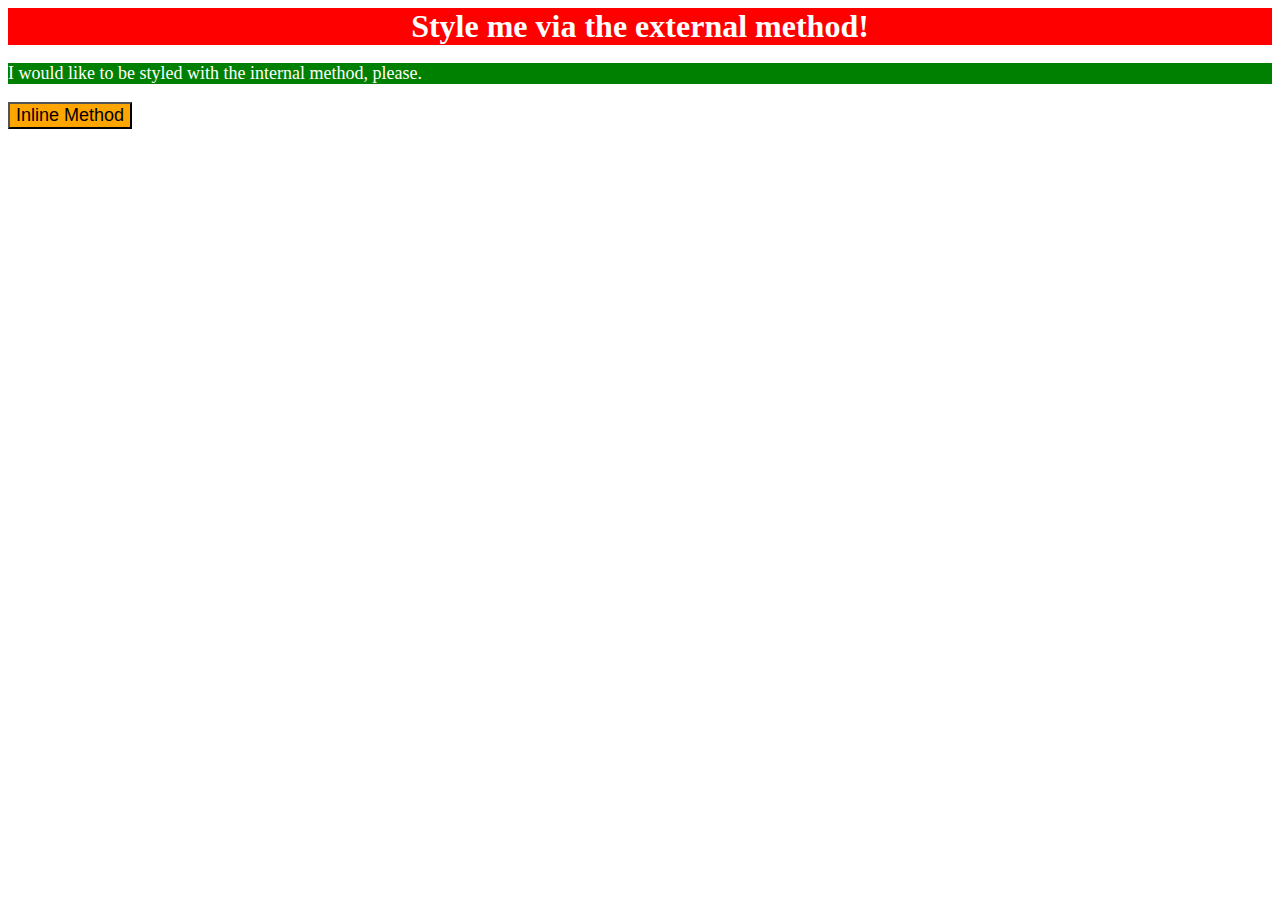
<file: foundations/01-css-methods/index.html>
<!DOCTYPE html>
<html lang="en">
<head>
  <meta charset="UTF-8">
  <meta http-equiv="X-UA-Compatible" content="IE=edge">
  <meta name="viewport" content="width=device-width, initial-scale=1.0">
  <title>Methods for Adding CSS</title>
  <link rel="stylesheet" href="styles.css">
  <style>
    p {
      background-color: green;
      color: white;
      font-size: 18px;
    }
  </style>
</head>
<body>
  <div>Style me via the external method!</div>
  <p>I would like to be styled with the internal method, please.</p>
  <button style="background-color: orange; font-size: 18px;">Inline Method</button>
</body>
</html>
</file>
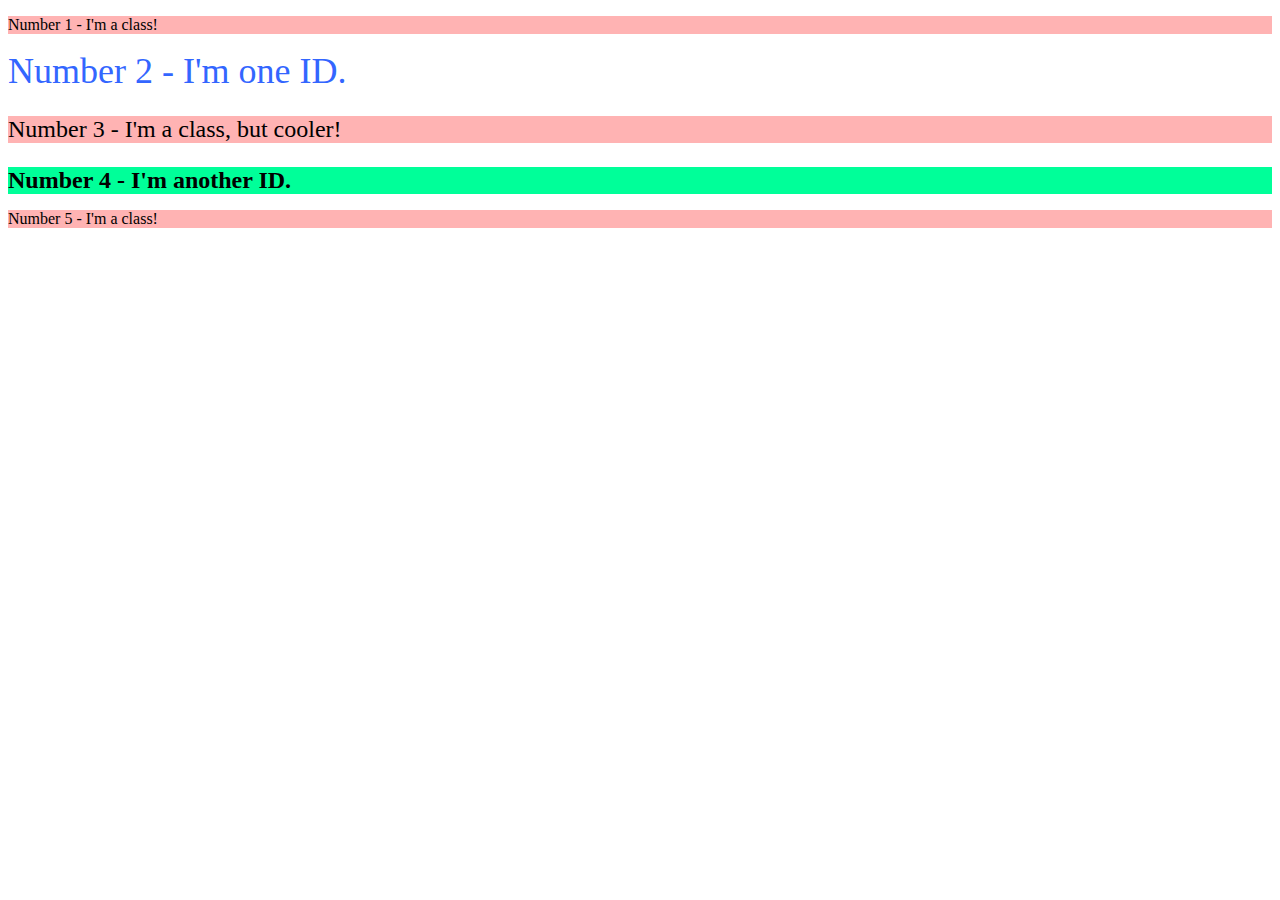
<file: foundations/02-class-id-selectors/index.html>
<!DOCTYPE html>
<html lang="en">
<head>
  <meta charset="UTF-8">
  <meta http-equiv="X-UA-Compatible" content="IE=edge">
  <meta name="viewport" content="width=device-width, initial-scale=1.0">
  <title>Class and ID Selectors</title>
  <link rel="stylesheet" href="style.css">
</head>
<body>
  <p class="odds">
    Number 1 - I'm a class!
  </p>
  <div id="Num2Blue">
    Number 2 - I'm one ID.
  </div>
  <p class="odds f24">
    Number 3 - I'm a class, but cooler!
  </p>
  <div id=Num4Grn>
    Number 4 - I'm another ID.
  </div>
  <p class="odds">
    Number 5 - I'm a class!
  </p>
</body>
</html>
</file>
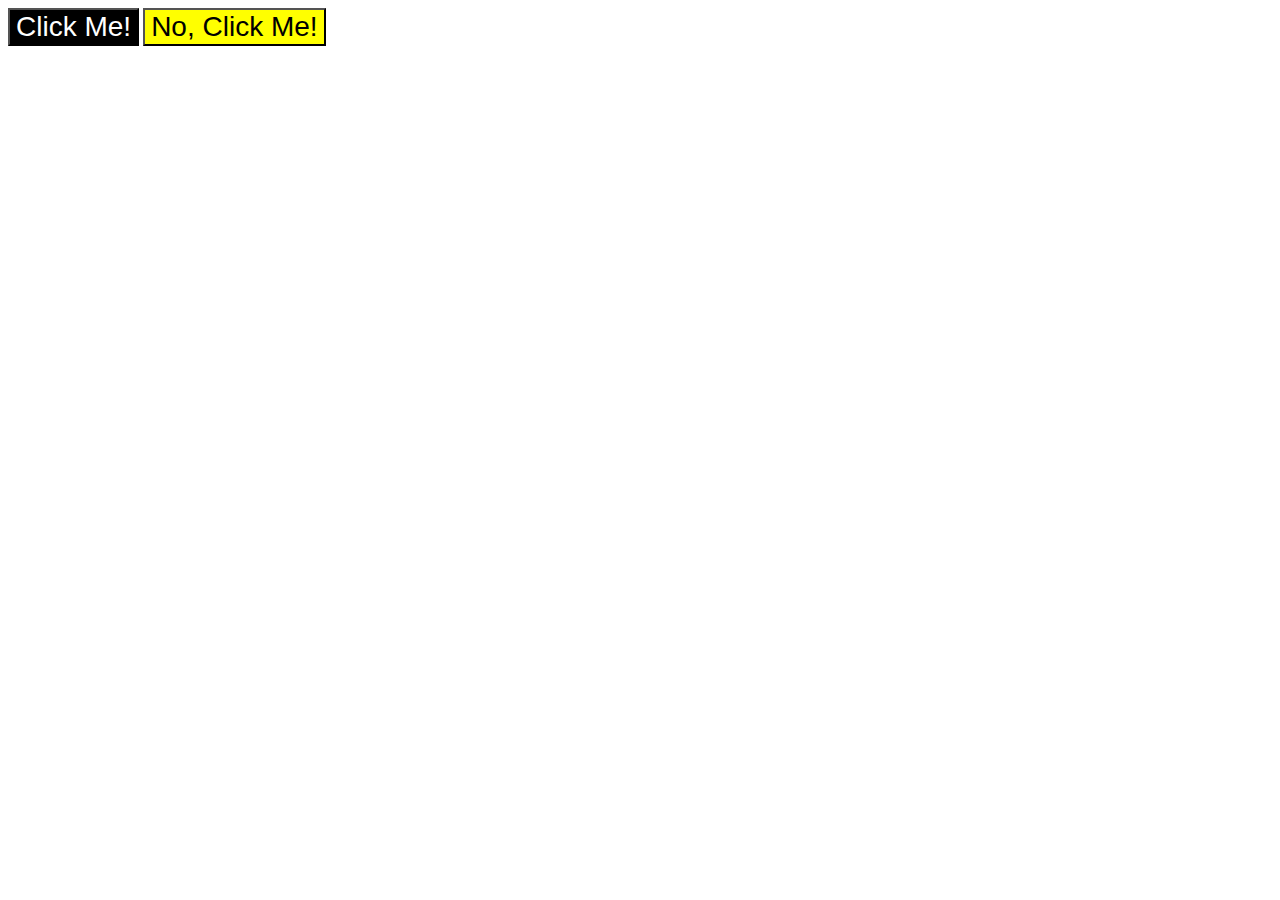
<file: foundations/03-grouping-selectors/index.html>
<!DOCTYPE html>
<html lang="en">
<head>
  <meta charset="UTF-8">
  <meta http-equiv="X-UA-Compatible" content="IE=edge">
  <meta name="viewport" content="width=device-width, initial-scale=1.0">
  <title>Grouping Selectors</title>
  <link rel="stylesheet" href="style.css">
</head>
<body>
  <button class="Left">
    Click Me!
  </button>
  <button class="Right">
    No, Click Me!
  </button>
</body>
</html>
</file>
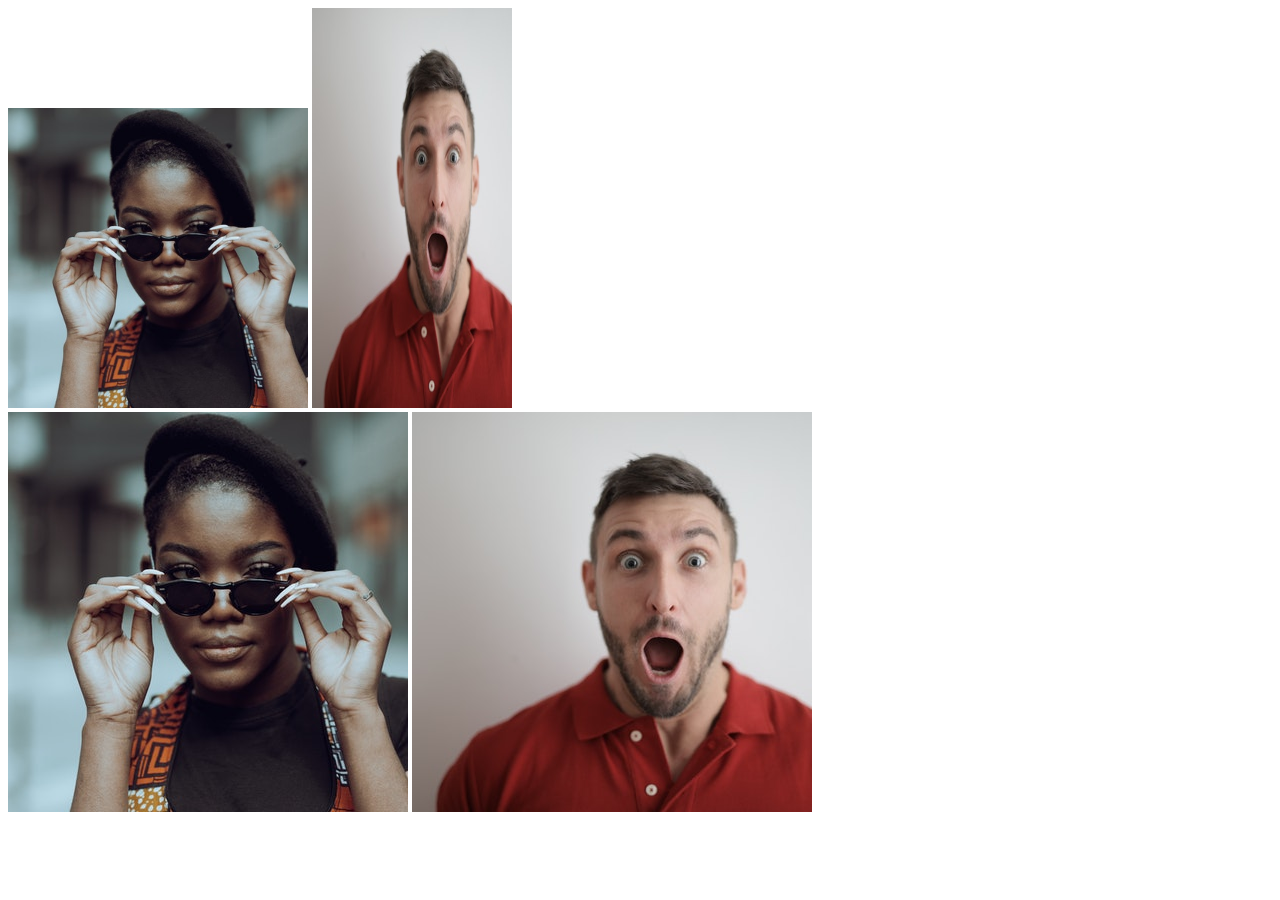
<file: foundations/04-chaining-selectors/index.html>
<!DOCTYPE html>
<html lang="en">
<head>
  <meta charset="UTF-8">
  <meta http-equiv="X-UA-Compatible" content="IE=edge">
  <meta name="viewport" content="width=device-width, initial-scale=1.0">
  <title>Chaining Selectors</title>
  <link rel="stylesheet" href="style.css">
</head>
<body>
  <!-- Use the classes BELOW this line -->
  <div>
    <img class="avatar proportioned" src="./pexels-katho-mutodo-8434791.jpg" alt="">
    <img class="avatar distorted" src="./pexels-andrea-piacquadio-3777931.jpg" alt="">
  </div>
  <!-- Use the classes ABOVE this line -->
  <div>
    <img class="original proportioned" src="./pexels-katho-mutodo-8434791.jpg" alt="">
    <img class="original distorted" src="./pexels-andrea-piacquadio-3777931.jpg" alt="">
  </div>
</body>
</html>
</file>
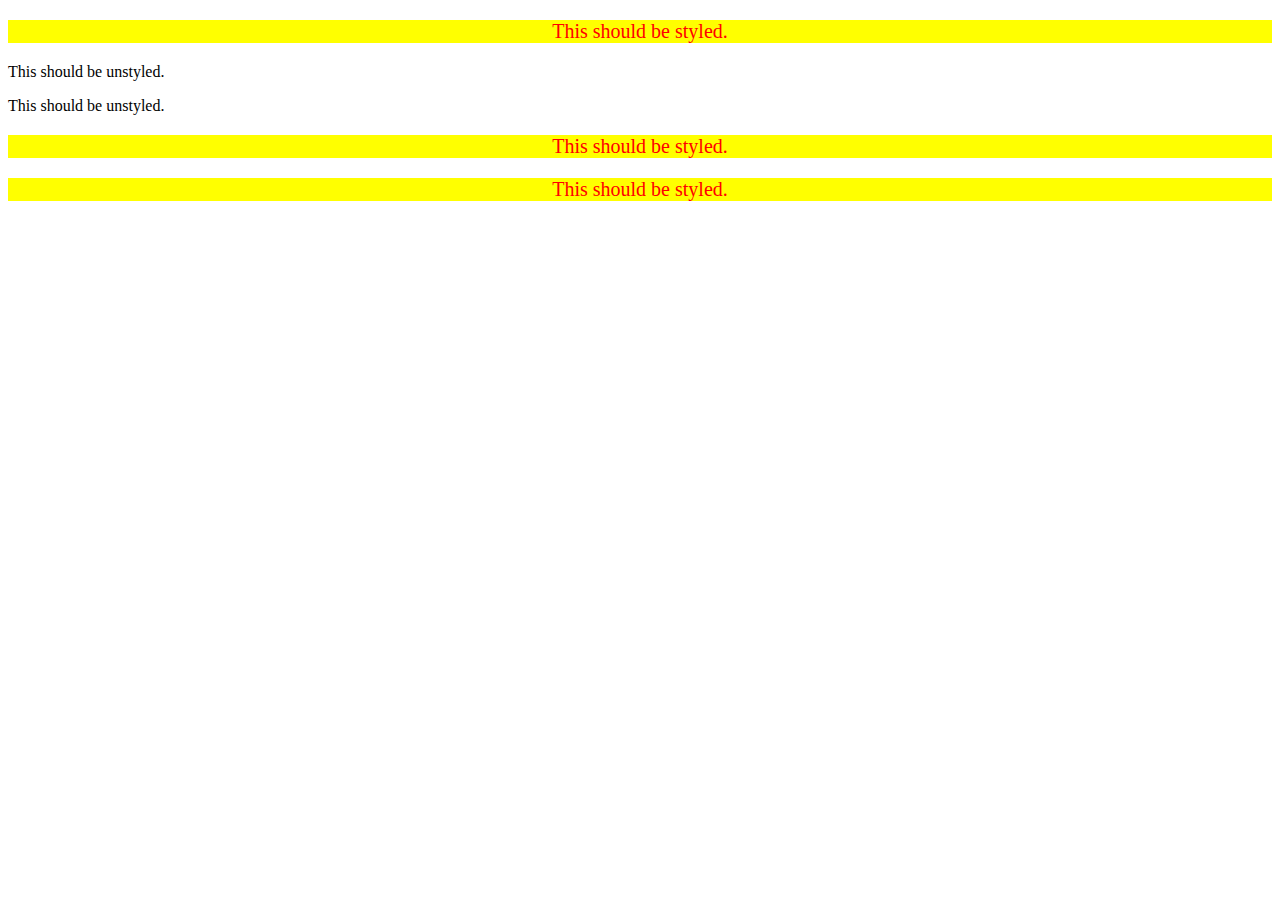
<file: foundations/05-descendant-combinator/index.html>
<!DOCTYPE html>
<html lang="en">
<head>
  <meta charset="UTF-8">
  <meta http-equiv="X-UA-Compatible" content="IE=edge">
  <meta name="viewport" content="width=device-width, initial-scale=1.0">
  <title>Descendant Combinator</title>
  <link rel="stylesheet" href="style.css">
</head>
<body>
  <div class="container">
    <p class="text">This should be styled.</p>
  </div>
  <p class="text">This should be unstyled.</p>
  <p class="text">This should be unstyled.</p>
  <div class="container">
    <p class="text">This should be styled.</p>
    <p class="text">This should be styled.</p>
  </div>
</body>
</html>
</file>
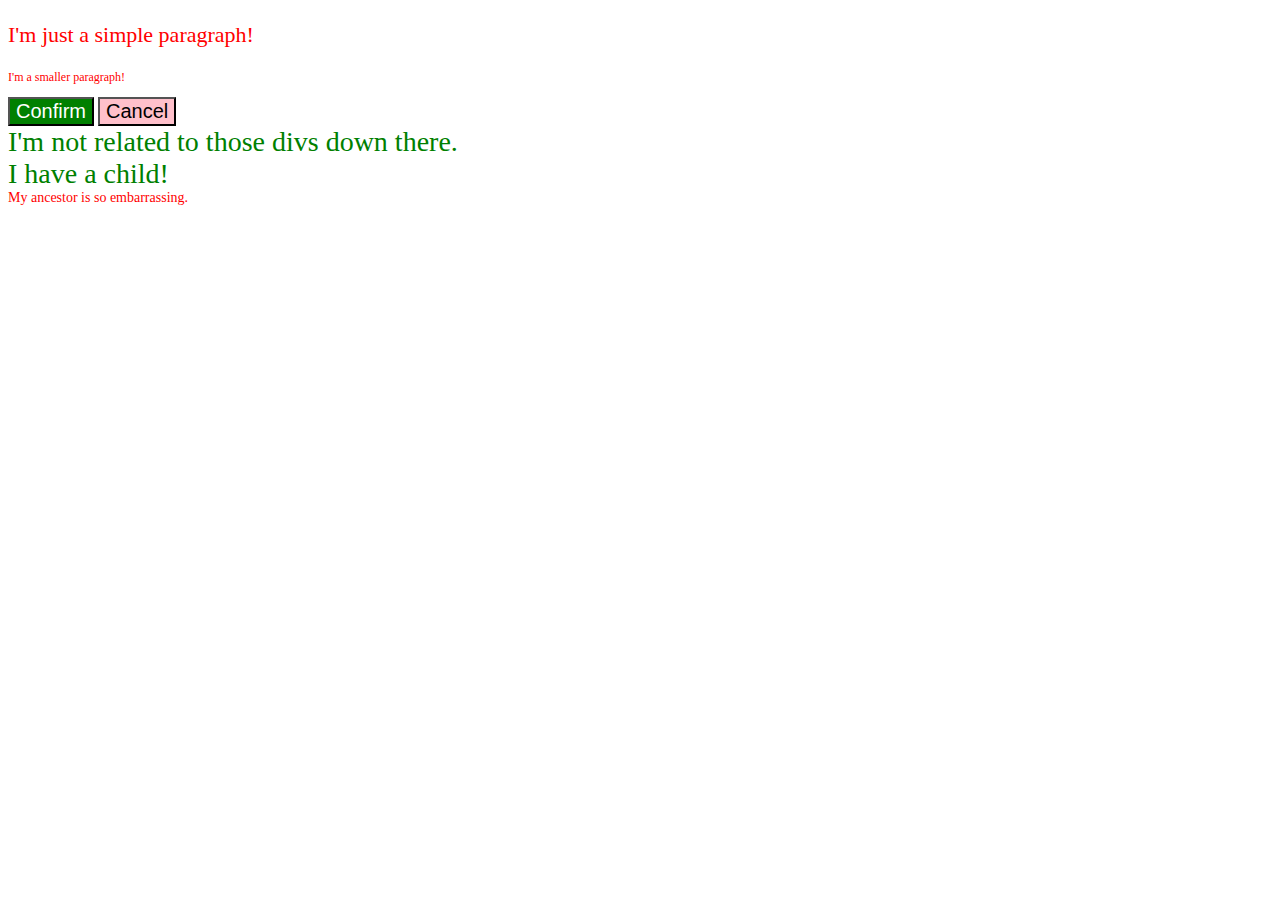
<file: foundations/06-cascade-fix/index.html>
<!DOCTYPE html>
<html lang="en">
<head>
  <meta charset="UTF-8">
  <meta http-equiv="X-UA-Compatible" content="IE=edge">
  <meta name="viewport" content="width=device-width, initial-scale=1.0">
  <title>Fix the Cascade</title>
  <link rel="stylesheet" href="style.css">
</head>
<body>
  <p class="para">I'm just a simple paragraph!</p>
  <p class="para small-para">I'm a smaller paragraph!</p>

  <button id="confirm-button" class="button confirm">Confirm</button>
  <button id="cancel-button" class="button cancel">Cancel</button>

  <div class="text">I'm not related to those divs down there.</div>
  <div class="text">I have a child!
    <div class="text child">My ancestor is so embarrassing.</div>
  </div>
</body>
</html>
</file>
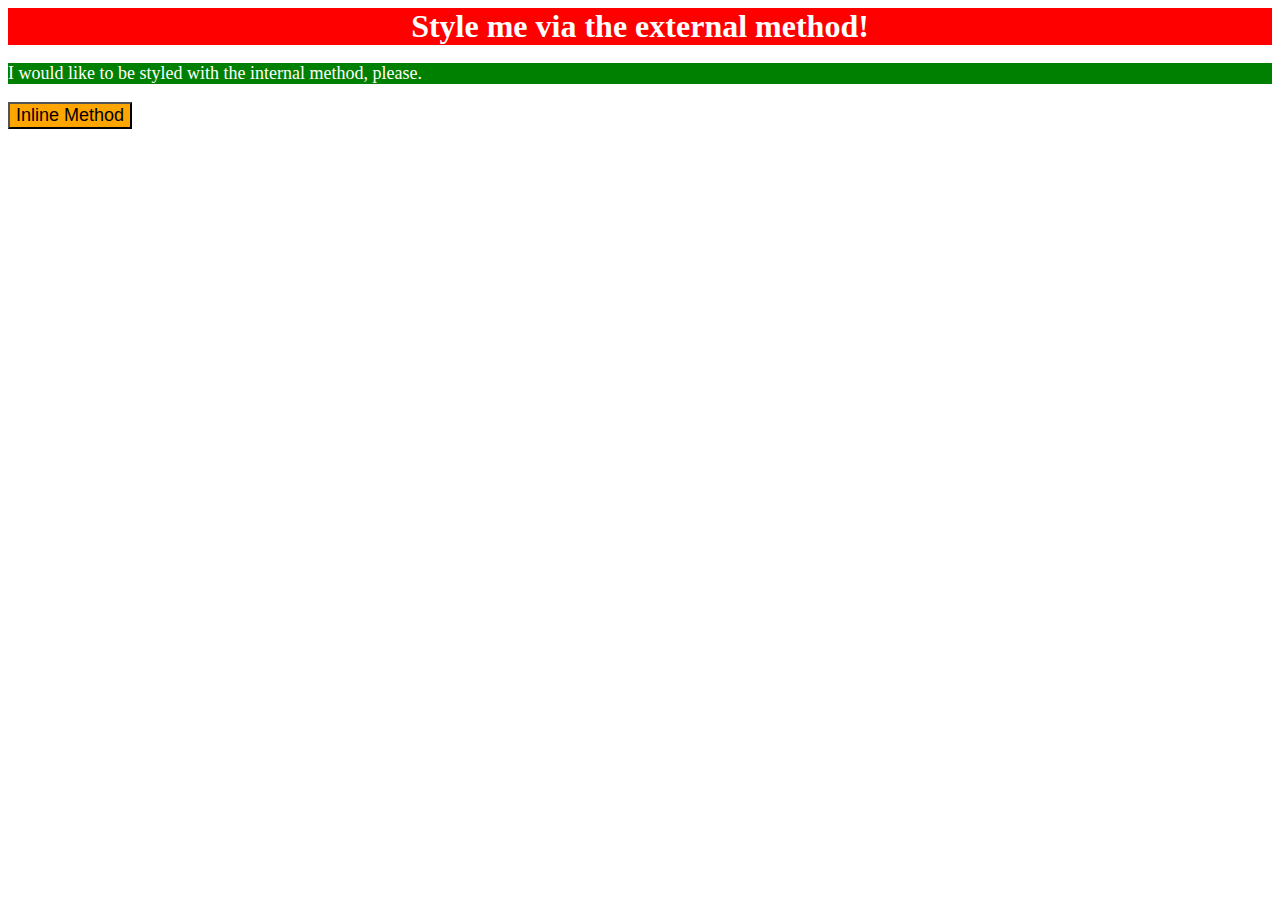
<file: foundations/01-css-methods/solution/solution.html>
<!DOCTYPE html>
<html lang="en">
<head>
  <meta charset="UTF-8">
  <meta http-equiv="X-UA-Compatible" content="IE=edge">
  <meta name="viewport" content="width=device-width, initial-scale=1.0">
  <title>Methods for Adding CSS</title>
  <link rel="stylesheet" href="solution.css">

  <style>
    p {
      background-color: green;
      color: white;
      font-size: 18px;
    }
  </style>
</head>
<body>
  <div>Style me via the external method!</div>
  <p>I would like to be styled with the internal method, please.</p>
  <button style="background-color: orange; font-size: 18px;">Inline Method</button>
</body>
</html>
</file>
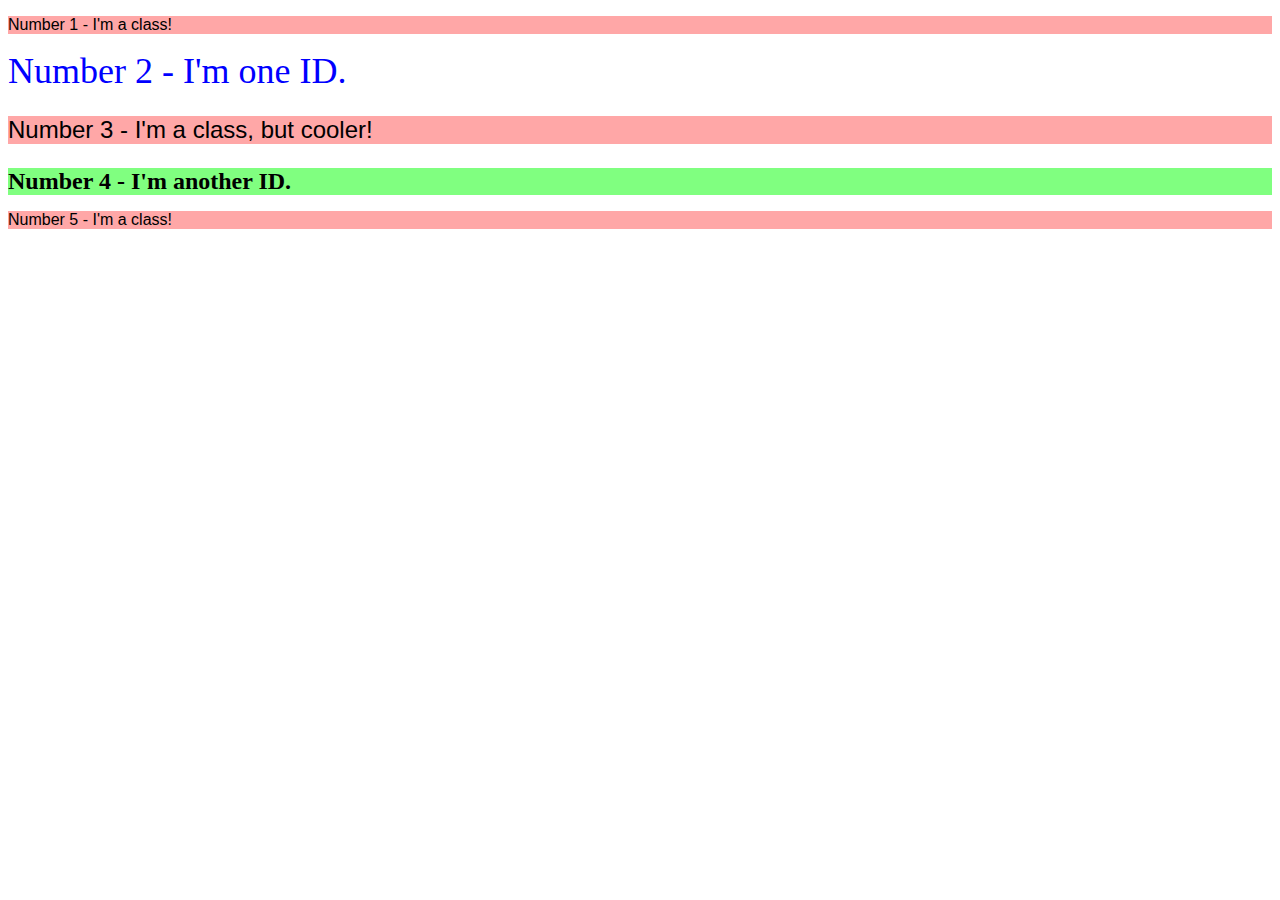
<file: foundations/02-class-id-selectors/solution/solution.html>
<!DOCTYPE html>
<html lang="en">
<head>
  <meta charset="UTF-8">
  <meta http-equiv="X-UA-Compatible" content="IE=edge">
  <meta name="viewport" content="width=device-width, initial-scale=1.0">
  <title>Class and ID Selectors</title>
  <link rel="stylesheet" href="solution.css">
</head>
<body>
  <p class="odd">Number 1 - I'm a class!</p>
  <div id="two">Number 2 - I'm one ID.</div>
  <p class="odd oddly-cool">Number 3 - I'm a class, but cooler!</p>
  <div id="four">Number 4 - I'm another ID.</div>
  <p class="odd">Number 5 - I'm a class!</p>
</body>
</html>
</file>
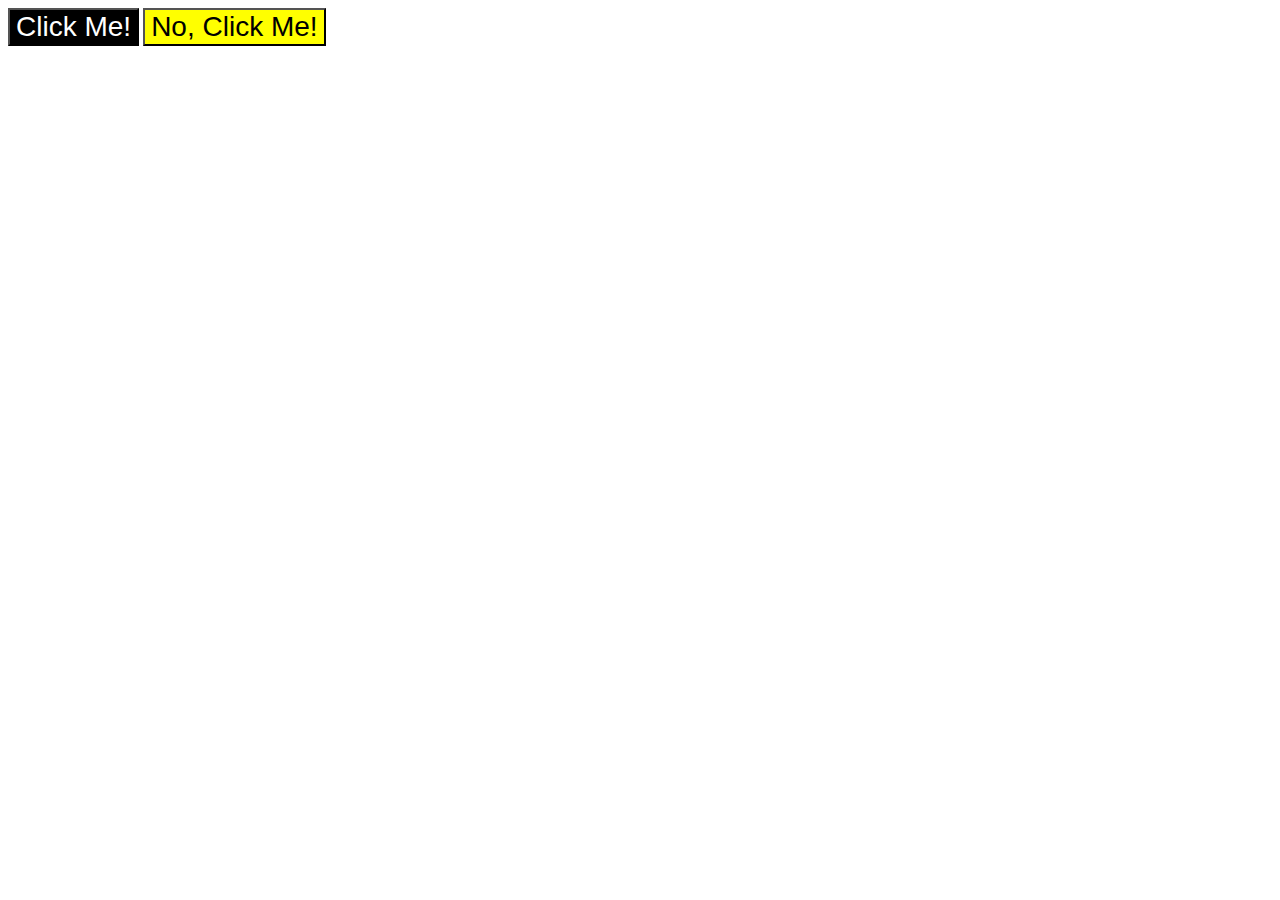
<file: foundations/03-grouping-selectors/solution/solution.html>
<!DOCTYPE html>
<html lang="en">
<head>
  <meta charset="UTF-8">
  <meta http-equiv="X-UA-Compatible" content="IE=edge">
  <meta name="viewport" content="width=device-width, initial-scale=1.0">
  <title>Grouping Selectors</title>
  <link rel="stylesheet" href="solution.css">
</head>
<body>
  <button class="inverted">Click Me!</button>
  <button class="fancy">No, Click Me!</button>
</body>
</html>
</file>
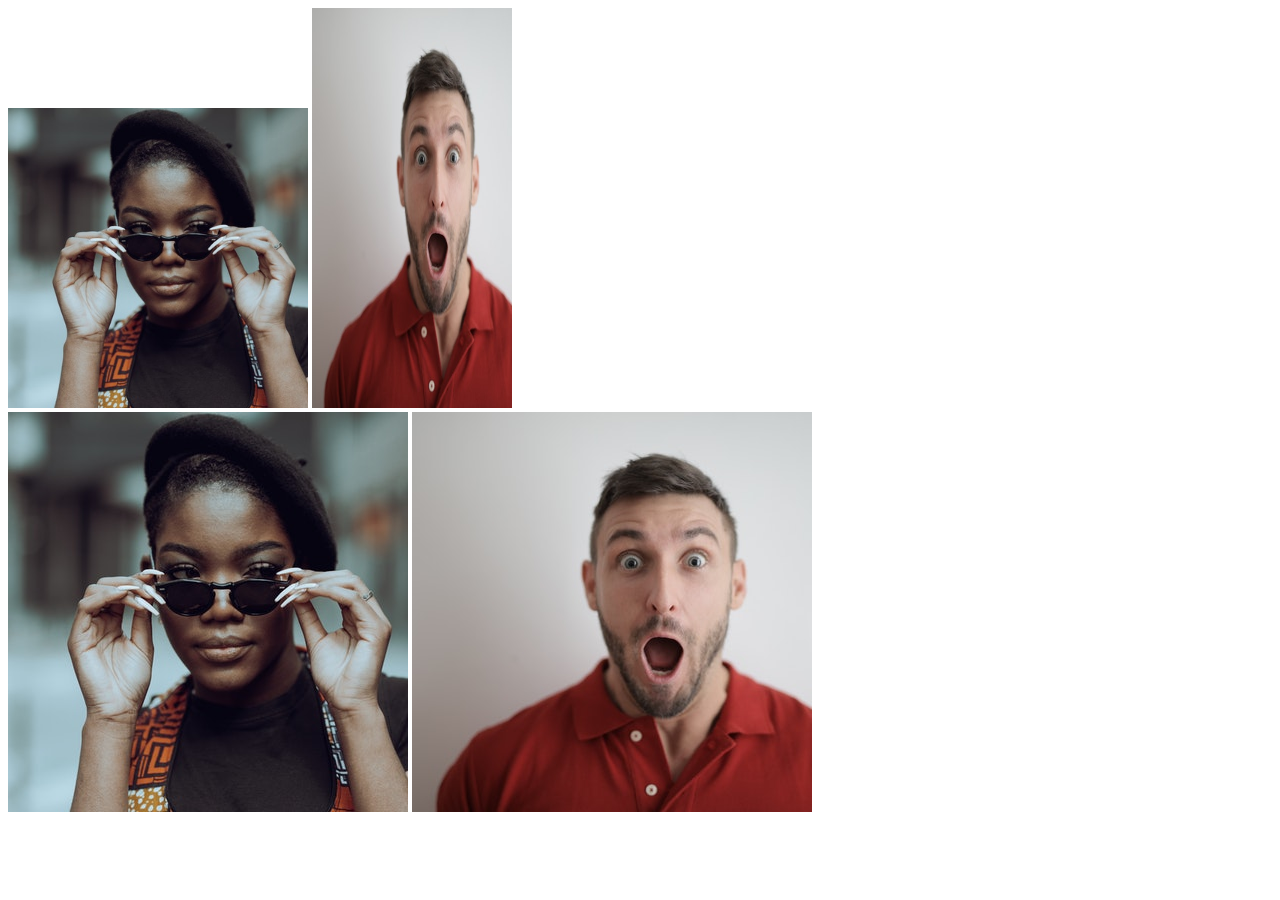
<file: foundations/04-chaining-selectors/solution/solution.html>
<!DOCTYPE html>
<html lang="en">
<head>
  <meta charset="UTF-8">
  <meta http-equiv="X-UA-Compatible" content="IE=edge">
  <meta name="viewport" content="width=device-width, initial-scale=1.0">
  <title>Chaining Selectors</title>
  <link rel="stylesheet" href="solution.css">
</head>
<body>
  <div>
    <img class="avatar proportioned" src="../pexels-katho-mutodo-8434791.jpg" alt="">
    <img class="avatar distorted" src="../pexels-andrea-piacquadio-3777931.jpg" alt="">
  </div>
  <div>
    <img class="original proportioned" src="../pexels-katho-mutodo-8434791.jpg" alt="">
    <img class="original distorted" src="../pexels-andrea-piacquadio-3777931.jpg" alt="">
  </div>
</body>
</html>
</file>
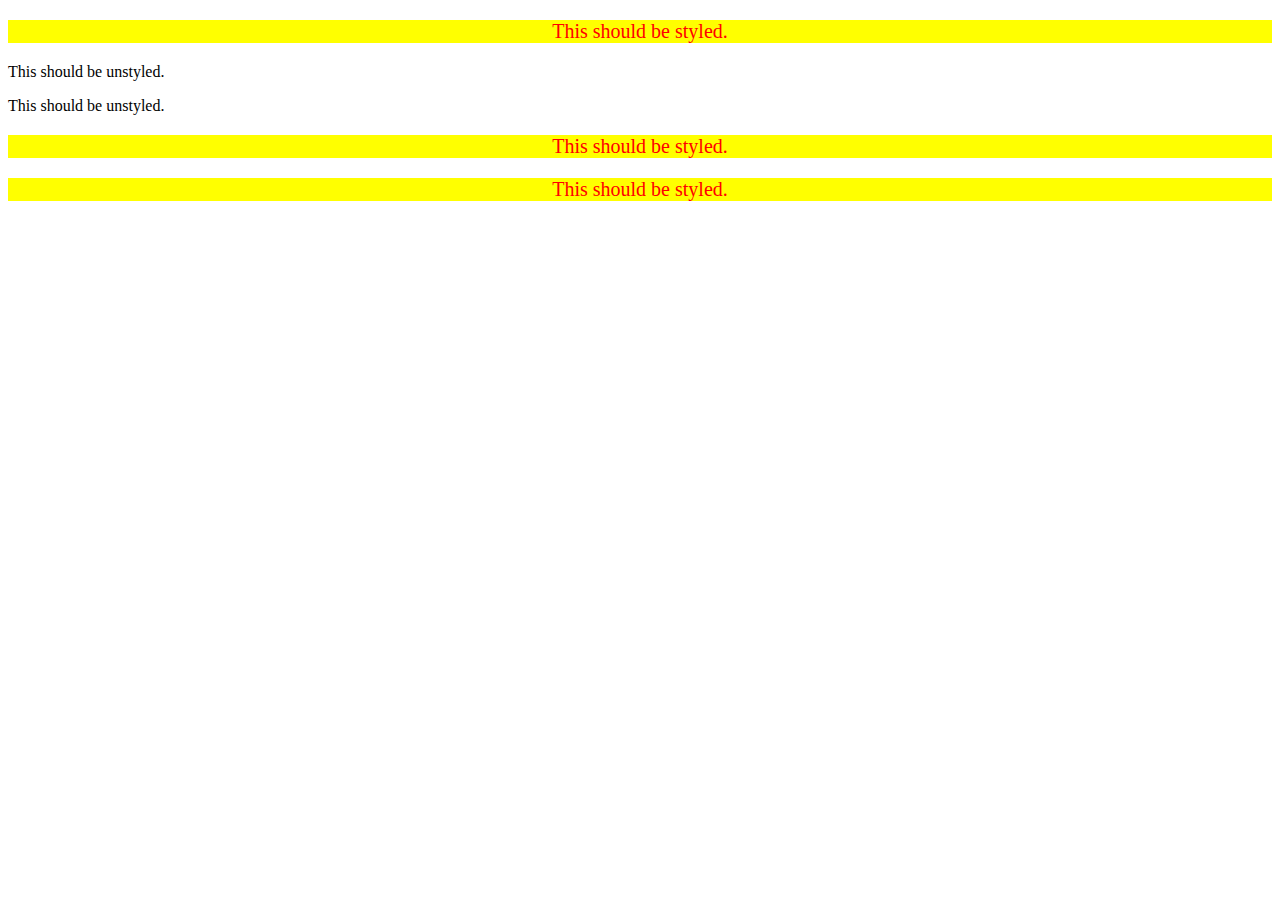
<file: foundations/05-descendant-combinator/solution/solution.html>
<!DOCTYPE html>
<html lang="en">
<head>
  <meta charset="UTF-8">
  <meta http-equiv="X-UA-Compatible" content="IE=edge">
  <meta name="viewport" content="width=device-width, initial-scale=1.0">
  <title>Descendant Combinator</title>
  <link rel="stylesheet" href="solution.css">
</head>
<body>
  <div class="container">
    <p class="text">This should be styled.</p>
  </div>
  <p class="text">This should be unstyled.</p>
  <p class="text">This should be unstyled.</p>
  <div class="container">
    <p class="text">This should be styled.</p>
    <p class="text">This should be styled.</p>
  </div>
</body>
</html>
</file>
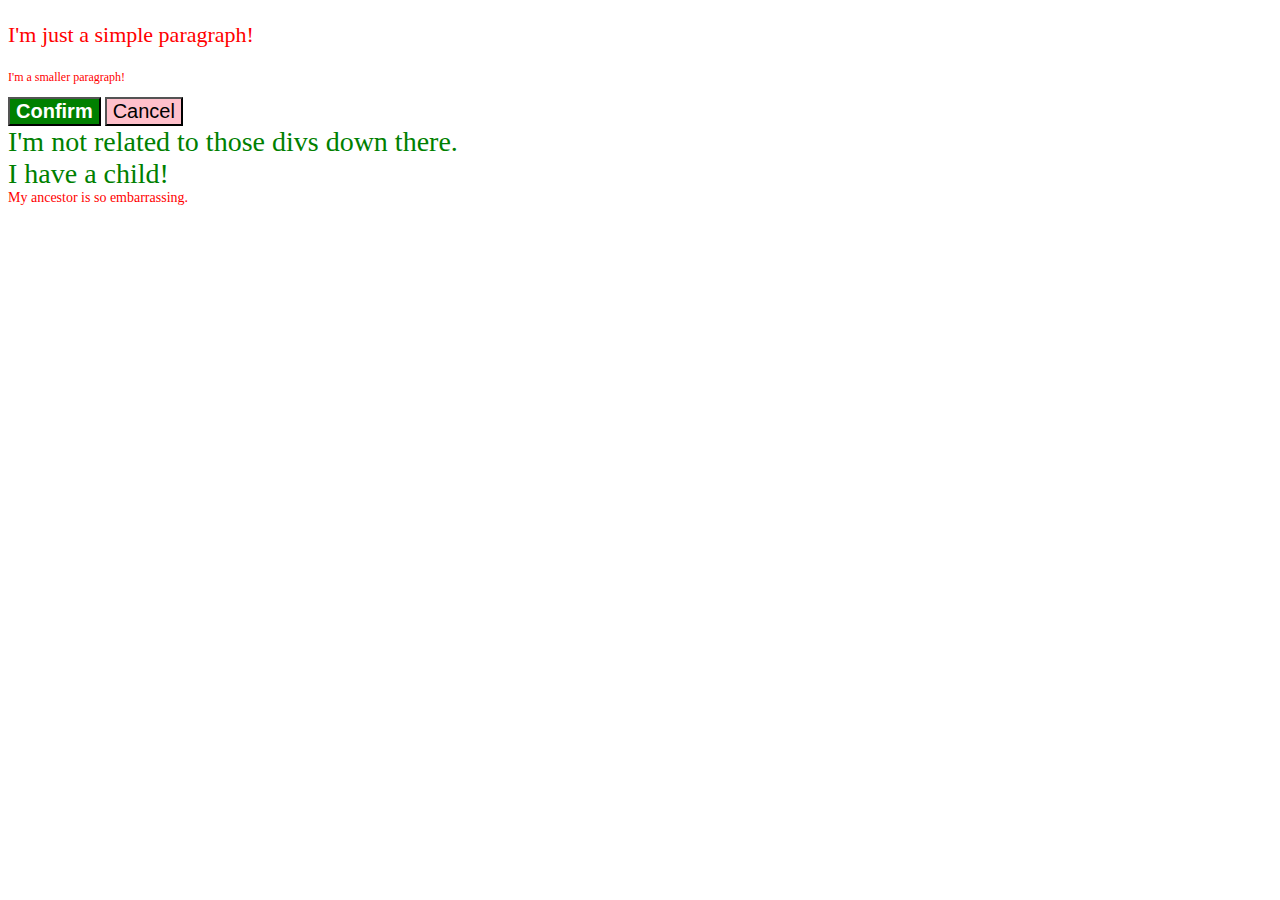
<file: foundations/06-cascade-fix/solution/solution.html>
<!DOCTYPE html>
<html lang="en">
<head>
  <meta charset="UTF-8">
  <meta http-equiv="X-UA-Compatible" content="IE=edge">
  <meta name="viewport" content="width=device-width, initial-scale=1.0">
  <title>Fix the Cascade</title>
  <link rel="stylesheet" href="solution.css">
</head>
<body>
  <p class="para">I'm just a simple paragraph!</p>
  <p class="para small-para">I'm a smaller paragraph!</p>

  <button id="confirm-button" class="button confirm">Confirm</button>
  <button id="cancel-button" class="button cancel">Cancel</button>

  <div class="text">I'm not related to those divs down there.</div>
  <div class="text">I have a child!
    <div class="text child">My ancestor is so embarrassing.</div>
  </div>
</body>
</html>
</file>
<file: foundations/01-css-methods/styles.css>
div {
    background-color: red;
    color: white;
    font-size: 32px;
    font-weight: bold;
    text-align: center;
}
</file>
<file: foundations/02-class-id-selectors/style.css>
.odds {
    background-color: #ffb3b3;
    font-family: 'Veranda', 'sans-serif';
}

#Num2Blue {
    color: #3366ff;
    font-size: 36px;
}

.f24 {
    font-size: 24px;
}

#Num4Grn {
    background-color: #00ff99;
    font-size: 24px;
    font-weight: bold;
}
</file>
<file: foundations/03-grouping-selectors/style.css>
.Left, .Right {
    font-size: 28px;
    font-family:'Helvetica', 'Times New Roman', 'snas-serif'; 
} 

.Left {
    background-color: black;
    color: white;
}
.Right {
    background-color: yellow;
}
</file>
<file: foundations/04-chaining-selectors/style.css>
.avatar.proportioned {
    height: auto;
    width: 300px;
}

.avatar.distorted {
    height: 400px;
    width: 200px;
}
</file>
<file: foundations/05-descendant-combinator/style.css>
.container .text {
    background-color: yellow;
    color: red;
    font-size: 20px;
    text-align: center;
}
</file>
<file: foundations/06-cascade-fix/style.css>
.para,
.small-para {
  color: hsl(0, 100%, 50%);
  font-size: 22px;
}

.small-para {
  font-size: 12px;
}

#confirm-button {
  background-color: green;
  color: white;
}

.button {
  background-color: #ffc0cb;
  color: black;
  font-size: 20px;
}

.text {
  color: green;
  font-size: 28px;
}

.child {
  color: red;
  font-size: 14px;
}
</file>
<file: foundations/01-css-methods/solution/solution.css>
div {
  background-color: red;
  color: white;
  font-size: 32px;
  text-align: center;
  font-weight: bold;
}
</file>
<file: foundations/02-class-id-selectors/solution/solution.css>
.odd {
  background-color: rgb(255, 167, 167);
  font-family: Verdana, sans-serif;
}

.oddly-cool {
  font-size: 24px;
}

#two {
  color: #0000ff;
  font-size: 36px;
}

#four {
  background-color: hsl(120, 100%, 75%);
  font-size: 24px;
  font-weight: bold;
}
</file>
<file: foundations/03-grouping-selectors/solution/solution.css>
.inverted,
.fancy {
  font-family: Helvetica, "Times New Roman", sans-serif;
  font-size: 28px;
}

.inverted {
  background-color: black;
  color: white;
}

.fancy {
  background-color: yellow;
}
</file>
<file: foundations/04-chaining-selectors/solution/solution.css>
.avatar.proportioned {
  height: auto;
  width: 300px;
}

.avatar.distorted {
  height: 400px;
  width: 200px;
}
</file>
<file: foundations/05-descendant-combinator/solution/solution.css>
.container .text {
  background-color: yellow;
  color: red;
  font-size: 20px;
  text-align: center;
}
</file>
<file: foundations/06-cascade-fix/solution/solution.css>
.para,
.small-para {
  color: hsl(0, 100%, 50%);
}

.para {
  font-size: 22px;
}

.button {
  background-color: #ffc0cb;
  color: black;
  font-size: 20px;
}

div.text {
  color: green;
  font-size: 28px;
}

/* SOLUTION */

/* 
  For the following rule, we removed it from its original position in the file:

  .small-para {
    font-size: 12px;
  } 

  Then we placed it after the .para selector, taking advantage of the rule order since both selectors have the same specificity. 
  
  Another solution would be keeping it in its original place and just chaining selectors, giving this rule a higher specificity:

  p.small-para {
    font-size: 12px;
  }
*/

.small-para {
  font-size: 12px;
}

/* 
  For the following rule we removed the original .confirm selector:

  .confirm {
    background: green;
    color: white;
    font-size: 20px;
    font-weight: bold;
  } 

  Then we used an ID selector instead, since it has a higher specificity than the .button selector.

  Other solutions would be to simply move the .confirm rule below the .button rule, or to use the .button.confirm selector without moving it:

  .button.confirm {
    background: green;
    color: white;
    font-size: 20px;
    font-weight: bold;
  }
*/

#confirm-button {
  background: green;
  color: white;
  font-size: 20px;
  font-weight: bold;
}

/*
  For the following rule we first removed it from its original position in the file: 

  .child {
    color: red;
    font-size: 14px;
  }

  Then we added another selector to create a descendant combinator. If we only created a descendant combinator, the specificity would be tied with the div.text selector and it would come down to rule order, and if we only moved it the div.text selector would still have a higher specificity.
  
  Another solution would be to keep the rule where it was and just replace the div selector with the .text selector:

  .text .child {
    color: red;
    font-size: 14px;
  }
*/

div .child {
  color: red;
  font-size: 14px;
}
</file>
